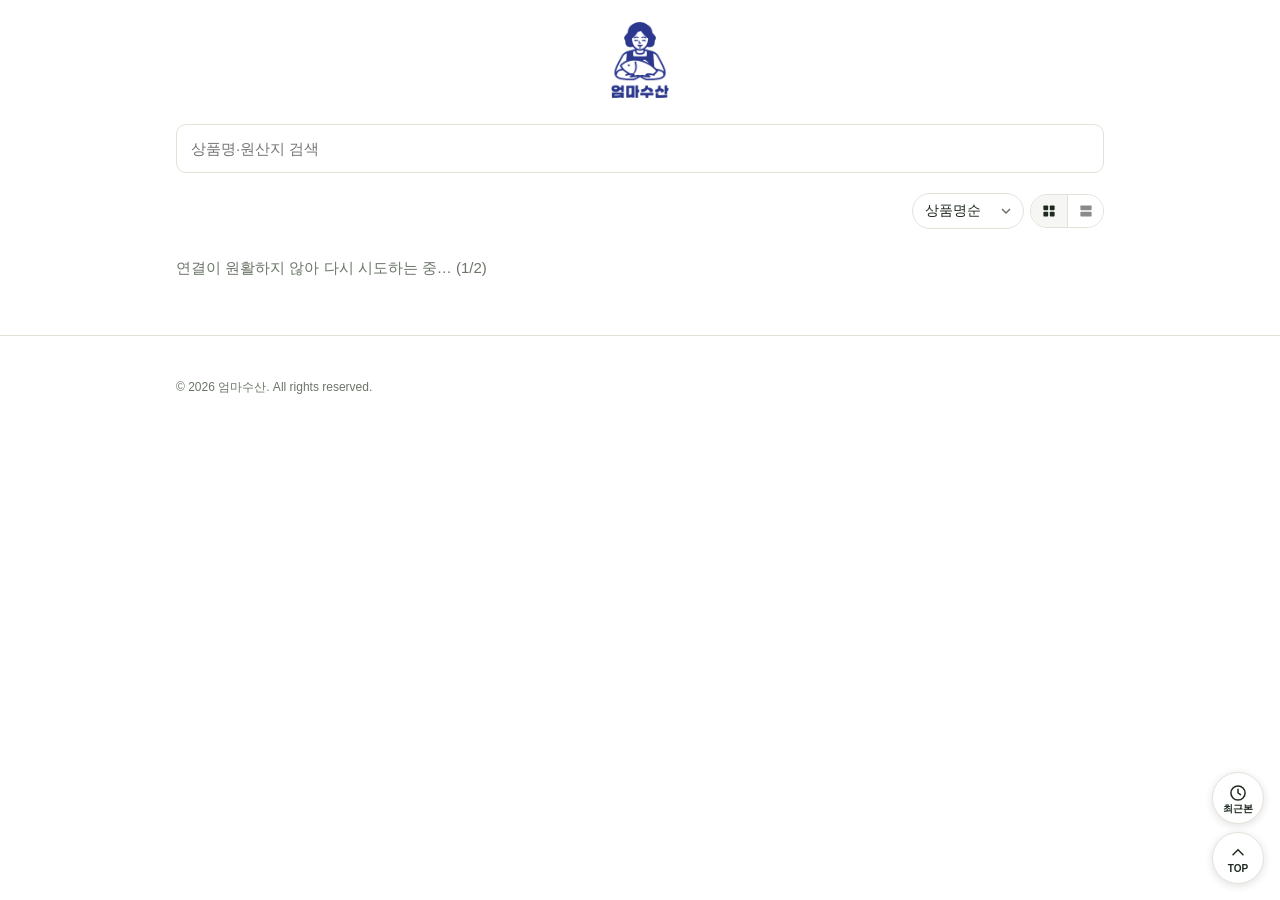
<file: index.html>
<!doctype html>
<html lang="ko">
<head>
  <meta charset="utf-8">
  <meta name="viewport" content="width=device-width, initial-scale=1, viewport-fit=cover">
  <meta name="robots" content="noindex, nofollow">
  <title>엄마수산</title>
  <link rel="icon" type="image/png" href="assets/img/favicon.png">
  <link rel="apple-touch-icon" href="assets/img/apple-touch-icon.png">
  <meta name="description" content="엄마수산 상품 안내 — 냉장·냉동·건어물 공급가와 판매 상태">
  <meta property="og:type" content="website">
  <meta property="og:url" content="https://momsusan4390.github.io/">
  <meta property="og:title" content="엄마수산">
  <meta property="og:description" content="엄마수산 상품 안내 — 냉장·냉동·건어물 공급가와 판매 상태">
  <meta property="og:image" content="https://momsusan4390.github.io/assets/img/logo.png">
  <link rel="stylesheet" href="assets/style.css?v=202610301500">
</head>
<body>
  <header class="hero">
    <div class="wrap">
      <h1 class="logo"><img src="assets/img/logo.png?v=202610301500" alt="엄마수산" width="800" height="800"></h1>
      <p class="eyebrow" id="updated"></p>
      <p class="intro" id="intro"></p>
      <div class="hero-actions" id="hero-actions"></div>
    </div>
  </header>

  <main class="wrap">
    <section class="notices" id="notices" hidden>
      <h2>공지사항</h2>
      <ul id="notice-list"></ul>
      <button type="button" class="notice-more" id="notice-more" hidden></button>
    </section>

    <div class="toolbar">
      <input type="search" id="search" placeholder="상품명·원산지 검색" aria-label="상품 검색">
      <div class="chips" id="chips" role="group" aria-label="상품 분류"></div>
      <div class="list-controls">
        <span class="count" id="count"></span>
        <div class="controls">
          <select id="sort" class="sort" aria-label="정렬">
            <option value="name">상품명순</option>
            <option value="new">신상품순</option>
            <option value="priceAsc">낮은가격순</option>
            <option value="priceDesc">높은가격순</option>
          </select>
          <div class="view-toggle" role="group" aria-label="보기 방식">
            <button type="button" data-view="grid" aria-label="바둑판 보기" title="바둑판 보기">
              <svg viewBox="0 0 20 20" aria-hidden="true"><rect x="3" y="3" width="6" height="6" rx="1"/><rect x="11" y="3" width="6" height="6" rx="1"/><rect x="3" y="11" width="6" height="6" rx="1"/><rect x="11" y="11" width="6" height="6" rx="1"/></svg>
            </button>
            <button type="button" data-view="detail" aria-label="자세히 보기" title="자세히 보기">
              <svg viewBox="0 0 20 20" aria-hidden="true"><rect x="3" y="3" width="14" height="6" rx="1"/><rect x="3" y="11" width="14" height="6" rx="1"/></svg>
            </button>
          </div>
        </div>
      </div>
    </div>

    <p class="stale" id="stale" role="status" hidden></p>
    <p class="status" id="status" aria-live="polite">불러오는 중…</p>
    <div id="list"></div>
  </main>

  <footer class="footer">
    <div class="wrap">
      <div class="footer-info" id="footer-info"></div>
      <p class="footer-copy" id="footer-copy">© 2026 엄마수산. All rights reserved.</p>
    </div>
  </footer>

  <dialog class="detail" id="detail" aria-label="상품 상세">
    <button type="button" class="detail-close" id="detail-close" aria-label="닫기">✕</button>
    <div id="detail-body"></div>
  </dialog>

  <div class="fab">
    <div class="recent-panel" id="recent-panel" hidden>
      <div class="recent-head">
        <strong>최근 본 상품</strong>
        <button type="button" id="recent-close" aria-label="닫기">✕</button>
      </div>
      <ul id="recent-list"></ul>
      <p class="recent-empty" id="recent-empty">아직 본 상품이 없습니다.<br>상품 카드를 누르면 여기에 담깁니다.</p>
    </div>

    <button type="button" class="fab-btn" id="fab-recent" aria-label="최근 본 상품" aria-expanded="false" aria-controls="recent-panel">
      <svg viewBox="0 0 24 24" aria-hidden="true"><circle cx="12" cy="12" r="8.5"/><path d="M12 7.5V12l3 2"/></svg>
      <span>최근본</span>
      <em class="fab-count" id="recent-count" hidden></em>
    </button>
    <a class="fab-btn kakao" id="fab-kakao" target="_blank" rel="noopener noreferrer" aria-label="카카오톡 문의" hidden>
      <svg viewBox="0 0 24 24" aria-hidden="true"><path class="fill" d="M12 4C7 4 3 7.1 3 11c0 2.5 1.7 4.7 4.2 5.9L6.4 20l3.6-2.3c.6.1 1.3.2 2 .2 5 0 9-3.1 9-7s-4-6.9-9-6.9z"/></svg>
      <span>문의</span>
    </a>
    <button type="button" class="fab-btn" id="fab-top" aria-label="맨 위로">
      <svg viewBox="0 0 24 24" aria-hidden="true"><path d="M6 14l6-6 6 6"/></svg>
      <span>TOP</span>
    </button>
  </div>

  <script src="config.js?v=202610301500"></script>
  <script src="assets/app.js?v=202610301500"></script>
</body>
</html>
</file>
<file: assets/style.css>
[hidden] { display: none !important; }

:root {
  --bg: #ffffff;
  --soft: #f6f6f4; /* 흰 배경 위 옅은 구분용 (사진 없음·안내 박스) */
  --card: #ffffff;
  --ink: #1f2a1f;
  --muted: #6b7568;
  --line: #e4e2d8;
  --brand: #2f6b3a;
  --brand-soft: #e6efe3;
  --warn: #a14a17;
  --warn-soft: #fbeee4;
  --radius: 14px;
}

* { box-sizing: border-box; }

body {
  margin: 0;
  background: var(--bg);
  color: var(--ink);
  font: 15px/1.55 -apple-system, BlinkMacSystemFont, "Apple SD Gothic Neo", "Pretendard", "Noto Sans KR", sans-serif;
  word-break: keep-all;
}

.wrap { max-width: 960px; margin: 0 auto; padding-inline: 16px; }

.hero {
  background: var(--bg);
  text-align: center;
  padding-block: calc(16px + env(safe-area-inset-top, 0px)) 4px;
}
.logo { margin: 0 auto; width: 88px; line-height: 0; }
.logo img { display: block; width: 100%; height: auto; }
.eyebrow { margin: 8px 0 0; font-size: 13px; color: var(--muted); }
.eyebrow:empty, .intro:empty { display: none; }
.intro { margin: 4px 0 0; color: var(--muted); }
.hero-actions { display: flex; flex-wrap: wrap; justify-content: center; gap: 8px; margin-top: 12px; }
.hero-actions:empty { display: none; }
.hero-actions a {
  color: #fff;
  background: var(--brand);
  border-radius: 999px;
  padding: 8px 14px;
  font-weight: 600;
  font-size: 14px;
  text-decoration: none;
}

.notices {
  margin-top: 20px;
  background: var(--card);
  border: 1px solid var(--line);
  border-radius: var(--radius);
  padding: 6px 16px 10px;
}
.notices h2 { font-size: 15px; margin: 10px 0 4px; }
.notices ul { list-style: none; margin: 0; padding: 0; }
.notices li + li { border-top: 1px solid var(--line); }
.notices summary {
  display: flex;
  align-items: center;
  gap: 8px;
  padding-block: 10px;
  cursor: pointer;
  list-style: none;
}
.notices summary::-webkit-details-marker { display: none; }
.notices summary::after { content: "＋"; color: var(--muted); font-size: 13px; }
.notices details[open] summary::after { content: "－"; }
.notice-title { flex: 1; font-weight: 600; }
.notice-date { color: var(--muted); font-size: 12px; white-space: nowrap; }
.notice-body { padding: 0 0 12px; font-size: 14px; }
.notice-body p { margin: 0 0 8px; white-space: pre-line; }
.notice-body a { color: var(--brand); font-weight: 600; }
.notice-more {
  width: 100%;
  margin-top: 4px;
  padding: 8px;
  border: 0;
  border-radius: 8px;
  background: var(--soft);
  color: var(--muted);
  font: inherit;
  font-size: 13px;
  cursor: pointer;
}

.toolbar {
  position: sticky;
  top: 0;
  z-index: 1;
  background: var(--bg);
  padding-block: 16px 8px;
}
#search {
  width: 100%;
  padding: 12px 14px;
  border: 1px solid var(--line);
  border-radius: 10px;
  background: #fff;
  font: inherit;
}
.chips { display: flex; gap: 6px; overflow-x: auto; margin-top: 10px; padding-bottom: 4px; }
.list-controls { display: flex; justify-content: space-between; align-items: center; gap: 8px; margin-top: 6px; }
.count { color: var(--muted); font-size: 13px; }
.controls { display: flex; align-items: center; gap: 6px; }
.view-toggle { display: flex; border: 1px solid var(--line); border-radius: 999px; overflow: hidden; margin-bottom: 4px; }
.view-toggle button {
  width: 36px;
  height: 32px;
  border: 0;
  background: #fff;
  color: #8a8a8a;
  display: grid;
  place-items: center;
  cursor: pointer;
  padding: 0;
}
.view-toggle button + button { border-left: 1px solid var(--line); }
.view-toggle button[aria-pressed="true"] { color: var(--ink); background: var(--soft); }
.view-toggle svg { width: 16px; height: 16px; fill: currentColor; }
.sort {
  flex: none;
  margin-bottom: 4px;
  padding: 6px 28px 6px 12px;
  border: 1px solid var(--line);
  border-radius: 999px;
  background: #fff url("data:image/svg+xml,%3Csvg xmlns='http://www.w3.org/2000/svg' width='10' height='6'%3E%3Cpath d='M1 1l4 4 4-4' fill='none' stroke='%236b7568' stroke-width='1.5'/%3E%3C/svg%3E") no-repeat right 12px center;
  appearance: none;
  -webkit-appearance: none;
  color: var(--ink);
  font: inherit;
  font-size: 14px;
  cursor: pointer;
}
.chips button {
  flex: none;
  border: 1px solid var(--line);
  background: #fff;
  color: var(--ink);
  border-radius: 999px;
  padding: 6px 14px;
  font: inherit;
  font-size: 14px;
  cursor: pointer;
}
.chips button[aria-pressed="true"] { background: var(--brand); border-color: var(--brand); color: #fff; }

.status { color: var(--muted); }
.status:empty { display: none; }

.group h2 { font-size: 17px; margin: 24px 0 10px; }
.grid { display: grid; grid-template-columns: repeat(auto-fill, minmax(260px, 1fr)); gap: 12px; }

.card {
  background: var(--card);
  border: 1px solid var(--line);
  border-radius: var(--radius);
  overflow: hidden;
  display: flex;
  flex-direction: column;
}
/* 대표 사진: 1:1 정사각 고정, 비율이 다르면 가운데 기준으로 채우고 넘치는 가장자리는 잘라냄 */
.card img { width: 100%; aspect-ratio: 1 / 1; object-fit: cover; object-position: center; background: var(--soft); display: block; }
.img-empty {
  aspect-ratio: 1 / 1;
  display: grid;
  place-items: center;
  background: var(--soft);
  color: var(--muted);
  font-size: 13px;
}
.card.sold-out img, .card.sold-out .img-empty { filter: grayscale(1); opacity: .55; }
.card.sold-out h3 { color: var(--muted); }
.notes {
  margin: 0;
  padding: 10px 12px;
  background: var(--soft);
  border-radius: 8px;
  font-size: 13px;
  white-space: pre-line;
}
.card-body { padding: 14px 16px 16px; display: flex; flex-direction: column; gap: 8px; flex: 1; }
.card-head { display: flex; justify-content: space-between; align-items: flex-start; gap: 8px; }
.card h3 { margin: 0; font-size: 17px; }
.badge { flex: none; font-size: 12px; font-weight: 600; padding: 3px 8px; border-radius: 6px; background: var(--brand-soft); color: var(--brand); }
.badge.warn { background: var(--warn-soft); color: var(--warn); }

.fields { margin: 0; display: grid; grid-template-columns: auto 1fr; gap: 2px 12px; font-size: 14px; }
.fields dt { color: var(--muted); }
.fields dd { margin: 0; }

.links { display: flex; flex-wrap: wrap; gap: 6px; margin-top: auto; padding-top: 4px; }
.links a {
  font-size: 13px;
  font-weight: 600;
  color: var(--brand);
  border: 1px solid var(--brand);
  border-radius: 8px;
  padding: 5px 10px;
  text-decoration: none;
}
.links .link-disabled {
  font-size: 13px;
  font-weight: 600;
  color: #b0b0b0;
  border: 1px solid #dcdcdc;
  background: var(--soft);
  border-radius: 8px;
  padding: 5px 10px;
  cursor: not-allowed;
}

.footer {
  margin-top: 56px;
  border-top: 1px solid var(--line);
  color: var(--muted);
  font-size: 13px;
  padding-block: 28px calc(32px + env(safe-area-inset-bottom, 0px));
}
.footer-line { margin: 0 0 4px; line-height: 1.7; }
.footer-item { display: inline-block; color: var(--ink); }
.footer-item + .footer-item::before { content: "|"; margin: 0 10px; color: var(--line); }
.footer-label { color: var(--muted); }
.footer-label::after { content: " : "; white-space: pre; }
/* 휴대폰: 줄이 넘치면 구분선(|)이 줄 앞에 걸리므로 항목마다 줄바꿈, 묶음 사이만 간격 */
@media (max-width: 600px) {
  .footer-line { margin-bottom: 8px; line-height: 1.6; }
  .footer-item { display: block; }
  .footer-item + .footer-item::before { content: none; }
}
.footer-copy { margin: 14px 0 0; font-size: 12px; }

/* ---------- 우측 하단 고정 버튼 ---------- */
.fab {
  position: fixed;
  right: calc(16px + env(safe-area-inset-right, 0px));
  bottom: calc(16px + env(safe-area-inset-bottom, 0px));
  z-index: 10;
  display: flex;
  flex-direction: column;
  align-items: flex-end;
  gap: 8px;
}
.fab-btn {
  position: relative;
  width: 52px;
  height: 52px;
  border-radius: 50%;
  border: 1px solid var(--line);
  background: #fff;
  color: var(--ink);
  box-shadow: 0 2px 8px rgba(0, 0, 0, .12);
  display: flex;
  flex-direction: column;
  align-items: center;
  justify-content: center;
  gap: 1px;
  padding: 0;
  font: inherit;
  text-decoration: none;
  cursor: pointer;
}
.fab-btn svg { width: 20px; height: 20px; fill: none; stroke: currentColor; stroke-width: 1.8; stroke-linecap: round; stroke-linejoin: round; }
.fab-btn svg .fill { fill: currentColor; stroke: none; }
.fab-btn span { font-size: 10px; font-weight: 600; line-height: 1; }
.fab-btn.kakao { background: #fee500; border-color: #fee500; color: #191919; }
.fab-count {
  position: absolute;
  top: -4px;
  right: -4px;
  min-width: 18px;
  height: 18px;
  padding: 0 5px;
  border-radius: 9px;
  background: var(--brand);
  color: #fff;
  font-size: 11px;
  font-style: normal;
  font-weight: 700;
  line-height: 18px;
  text-align: center;
}

.recent-panel {
  width: min(280px, calc(100vw - 32px));
  max-height: 60vh;
  overflow-y: auto;
  background: #fff;
  border: 1px solid var(--line);
  border-radius: var(--radius);
  box-shadow: 0 6px 24px rgba(0, 0, 0, .16);
  padding: 12px 14px;
}
.recent-head { display: flex; justify-content: space-between; align-items: center; margin-bottom: 6px; }
.recent-head button { border: 0; background: none; font-size: 16px; color: var(--muted); cursor: pointer; padding: 4px; }
.recent-panel ul { list-style: none; margin: 0; padding: 0; }
.recent-panel li + li { border-top: 1px solid var(--line); }
.recent-panel li button {
  width: 100%;
  display: flex;
  flex-direction: column;
  align-items: flex-start;
  gap: 2px;
  padding: 10px 0;
  border: 0;
  background: none;
  font: inherit;
  text-align: left;
  cursor: pointer;
}
.recent-name { font-weight: 600; }
.recent-meta { font-size: 12px; color: var(--muted); }
.recent-empty { margin: 4px 0; font-size: 13px; color: var(--muted); }

.card { cursor: pointer; }
.card.flash { animation: flash 1.6s ease-out; }
@keyframes flash {
  0%, 30% { box-shadow: 0 0 0 3px var(--brand); }
  100% { box-shadow: 0 0 0 3px transparent; }
}

/* 고정 버튼(오른쪽 68px 폭)이 하단 글자를 가리지 않게 */
@media (max-width: 1040px) {
  .footer .wrap { padding-right: 84px; }
}

/* ---------- 가격 ---------- */
.price { display: flex; flex-direction: column; gap: 0; }
.price-original { color: #767676; font-size: 13px; text-decoration: line-through; }
.price-now { display: flex; align-items: baseline; gap: 6px; }
.price-discount { color: #e0321c; font-size: 18px; font-weight: 800; }
.price-sale { color: var(--ink); font-size: 20px; font-weight: 800; letter-spacing: -0.01em; }
.card.sold-out .price-discount, .card.sold-out .price-sale { color: var(--muted); }

/* ---------- 바둑판 보기: 사진·상품명·판매상태·가격만 ---------- */
.view-grid .grid { grid-template-columns: repeat(auto-fill, minmax(150px, 1fr)); gap: 10px; }
@media (min-width: 700px) { .view-grid .grid { grid-template-columns: repeat(auto-fill, minmax(190px, 1fr)); gap: 12px; } }
.view-grid .card .fields,
.view-grid .card .notes,
.view-grid .card .links { display: none; }
.view-grid .card-body { padding: 10px 12px 12px; gap: 4px; }
.view-grid .card-head { flex-direction: column; align-items: flex-start; gap: 4px; }
.view-grid .card h3 { font-size: 15px; line-height: 1.35; }
.view-grid .badge { font-size: 11px; padding: 2px 6px; }
.view-grid .price-original { font-size: 12px; }
.view-grid .price-now { gap: 4px; flex-wrap: wrap; }
.view-grid .price-discount { font-size: 15px; }
.view-grid .price-sale { font-size: 16px; }
.view-grid .img-empty { font-size: 12px; }

/* ---------- 상품 상세 창 ---------- */
.modal-open { overflow: hidden; }
.detail {
  width: min(480px, calc(100vw - 32px));
  max-height: calc(100vh - 48px);
  max-height: calc(100dvh - 48px);
  padding: 0;
  border: 0;
  border-radius: var(--radius);
  overflow-y: auto;
  overscroll-behavior: contain;
}
.detail::backdrop { background: rgba(0, 0, 0, .5); }
.detail .card { border: 0; border-radius: 0; cursor: default; }
.detail-close {
  position: sticky;
  top: 8px;
  float: right;
  margin: 8px 8px -48px 0;
  z-index: 1;
  width: 36px;
  height: 36px;
  border: 0;
  border-radius: 50%;
  background: rgba(255, 255, 255, .92);
  box-shadow: 0 1px 4px rgba(0, 0, 0, .2);
  font-size: 16px;
  cursor: pointer;
}

/* 키보드 포커스 표시 (바둑판 카드는 Tab 으로 이동 가능) */
.card:focus-visible, button:focus-visible, a:focus-visible, select:focus-visible, input:focus-visible {
  outline: 3px solid var(--brand);
  outline-offset: 2px;
}

.retry {
  margin-left: 4px;
  padding: 4px 12px;
  border: 1px solid var(--brand);
  border-radius: 999px;
  background: #fff;
  color: var(--brand);
  font: inherit;
  font-size: 13px;
  cursor: pointer;
}

/* 시트를 못 불러와 저장된 사본을 보여줄 때 */
.stale {
  margin: 12px 0 0;
  padding: 10px 14px;
  border-radius: 10px;
  background: var(--warn-soft);
  color: var(--warn);
  font-size: 13px;
}
.status-reason { display: block; margin-top: 6px; font-size: 12px; color: var(--muted); }
</file>
